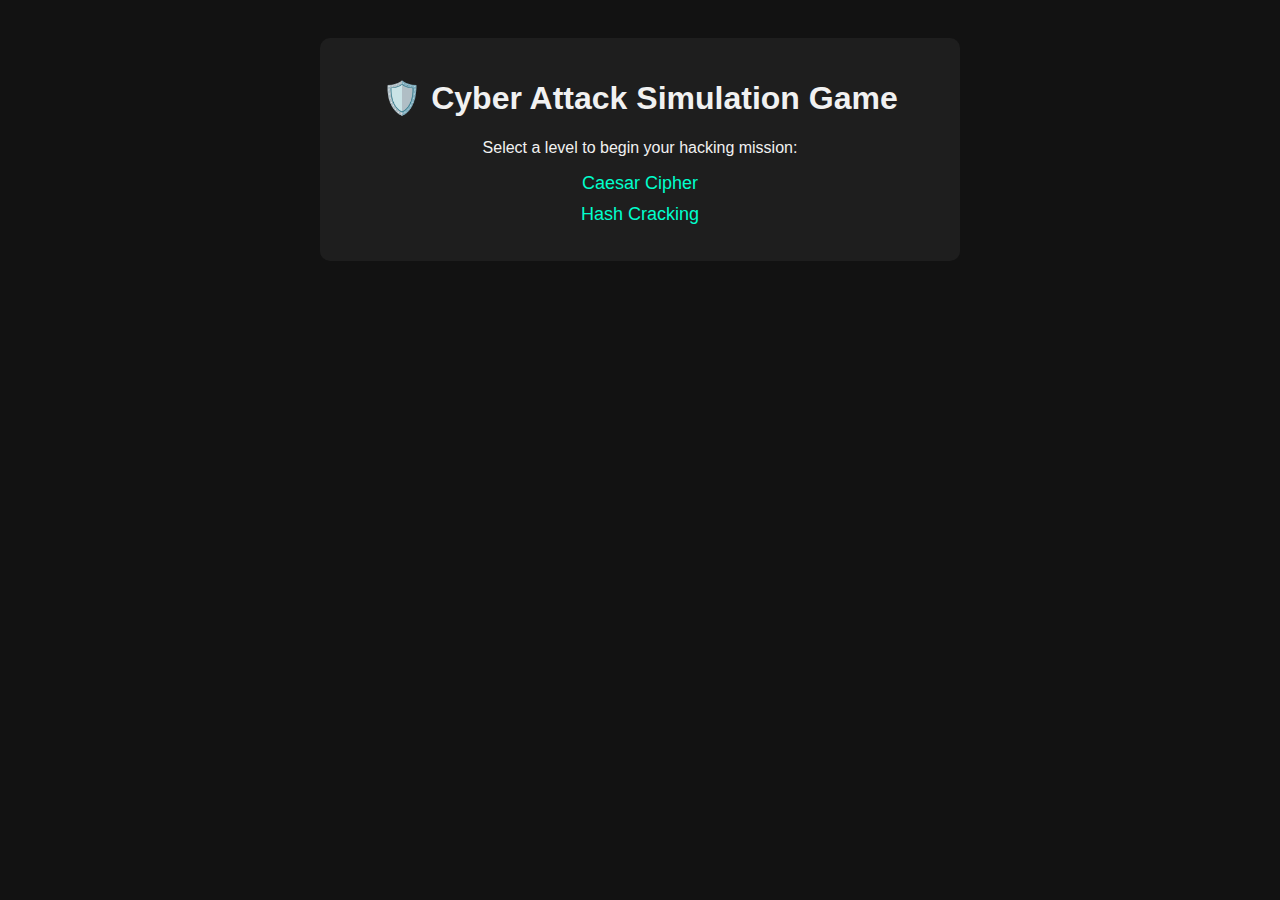
<file: index.html>
<!DOCTYPE html>
<html lang="en">
<head>
    <meta charset="UTF-8">
    <meta name="viewport" content="width=device-width, initial-scale=1.0">
    <title>Cyber Attack Simulation Game</title>
    <link rel="stylesheet" href="style.css">
</head>
<body>

    <div class="container">
        <h1>🛡️ Cyber Attack Simulation Game</h1>
        <p>Select a level to begin your hacking mission:</p>

        <ul>
            <li>
                <a href="levels/level1.html">Caesar Cipher</a>
            </li>
            <li>
                <a href="levels/level2.html">Hash Cracking</a>
            </li>
        </ul>
    </div>
    
</body>
</html>
</file>
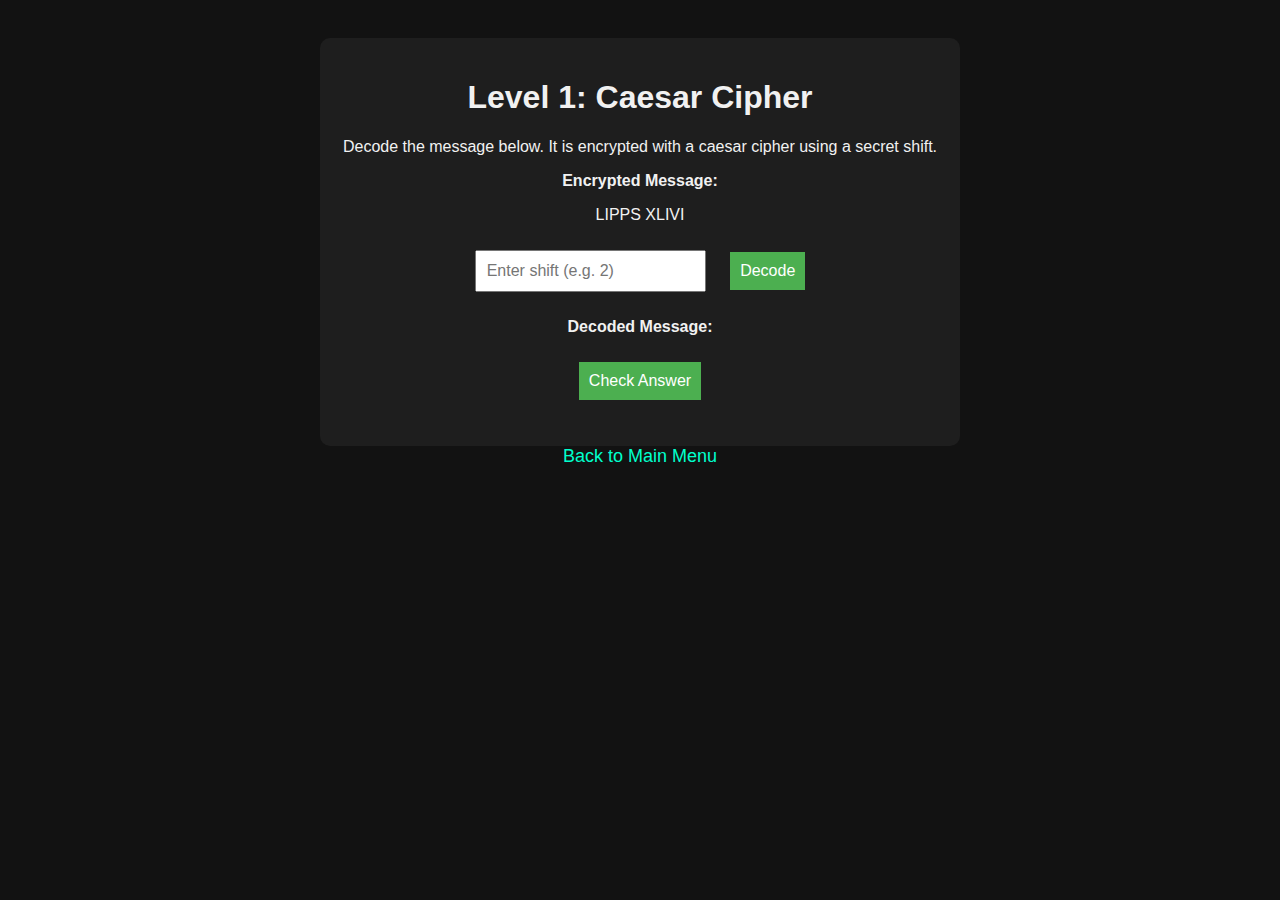
<file: levels/level1.html>
<!-- Caesar Cipher - A substitution cipher where each letter is shifted by a certain number. -->

<!DOCTYPE html>
<html lang="en">
<head>
    <meta charset="UTF-8">
    <meta name="viewport" content="width=device-width, initial-scale=1.0">
    <title>Level 1 - Caesar Cipher</title>
    <link rel="stylesheet" href="../style.css">

</head>
<body>
    <div class="container">
        <h1>Level 1: Caesar Cipher</h1>
        <p>Decode the message below. It is encrypted with a caesar cipher using a secret shift.</p>

         <div class="puzzle">
            <strong>Encrypted Message:</strong>
            <p id="cipherText">LIPPS XLIVI</p>

            <input type="number" id="shiftInput" placeholder="Enter shift (e.g. 2)">
            <button onclick="decode()">Decode</button>

            <p><strong>Decoded Message:</strong> <span id="decodedText"></span></p>
         </div>
         
        <!-- Check Answer button + result display -->
        <button onclick="checkAnswer()">Check Answer</button>
        <p id="checkResult" style="font-weight: bold; margin-top: 10px;"></p>

        <!-- Success and fail audio -->
        <audio id="successSound" src="../Assets/Sounds/success-fanfare-trumpets.mp3"></audio>
        <audio id="failSound" src="../Assets/Sounds/wrong-answer.wav"></audio>

        <!-- Next Level button (hidden by default) -->
        <p id="feedback"></p>
        <button id="nextLevelBtn" onclick="goToNextLevel()" style="display: none;">Next Level</button>

    </div>

         <a href="../index.html">Back to Main Menu</a>
    </div>
    
  <script>
    function decode()
    //starts a decode function when a user clicks the decode button
    {
        const cipher = "LIPPS XLIVI";  //Stores the encrypted message as a string using Caesar Cipher with a shift of 7.
        const shift = parseInt(document.getElementById("shiftInput").value);
        let decoded = "";

        for (let i = 0; i < cipher.length; i++) {
            const char = cipher[i];

            if (char >= 'A' && char <= 'Z'){
              // Handle uppercase letters
                const code = ((char.charCodeAt(0) - 65 - shift + 26) % 26) + 65;
                decoded += String.fromCharCode(code);
            } else if (char >= 'a' && char <= 'z') {
              // Handle lowercase letters
             const code = ((char.charCodeAt(0) - 97 - shift + 26) % 26) + 97;
             decoded += String.fromCharCode(code);
            } else {
              // Non-letter characters stay the same
               decoded += char;
             }
        }

        document.getElementById("decodedText").textContent = decoded;
    }

    // Check if the decoded text matches the expected answer
    function checkAnswer() {
        // The correct expected decoded message (fully capitalized)
        const correct = "HELLO THERE";
        // Get the user's decoded output and normalize it
        const userAnswer = document.getElementById("decodedText").textContent.trim().toUpperCase();
        const resultDisplay = document.getElementById("checkResult");
        const successSound = document.getElementById("successSound");
        const failSound = document.getElementById("failSound");
        const feedback = document.getElementById("feedback");

        // Compare normalized strings
        if (userAnswer === correct) {
            resultDisplay.textContent = "✅ Correct!";
            resultDisplay.style.color = "lightgreen";
            successSound.play();
            // Show the next level button
            document.getElementById("nextLevelBtn").style.display = "inline-block";
        } else {
            resultDisplay.textContent = "❌ Try again.";
            resultDisplay.style.color = "red";
            failSound.play();
            document.getElementById("nextLevelBtn").style.display = "none";
        }
    }

    // Redirect to the next level (placeholder)
    function goToNextLevel() {
        window.location.href = "level2.html";
    }
  </script>
 

</body>
</html>
</file>
<file: style.css>
body{
    font-family: 'Segoe UI', Tahoma, Geneva, Verdana, sans-serif;
    background-color: #121212;
    color: #f1f1f1;
    text-align: center;
    padding: 30px;
}

.container{
    max-width: 600px;
    margin: auto;
    background-color: #1e1e1e;
    padding: 20px;
    border-radius: 10px;
}

input, button{
    padding: 10px;
    margin: 10px;
    font-size: 16px;
}

button{
    background-color: #4caf50;
    color: white;
    border: none;
    cursor: pointer;
}

ul {
    list-style-type: none;
    padding: 0;
  }
  
  li {
    margin: 10px 0;
  }
  
  a {
    color: #00ffcc;
    text-decoration: none;
    font-size: 18px;
  }
  
  a:hover {
    text-decoration: underline;
  }
</file>
